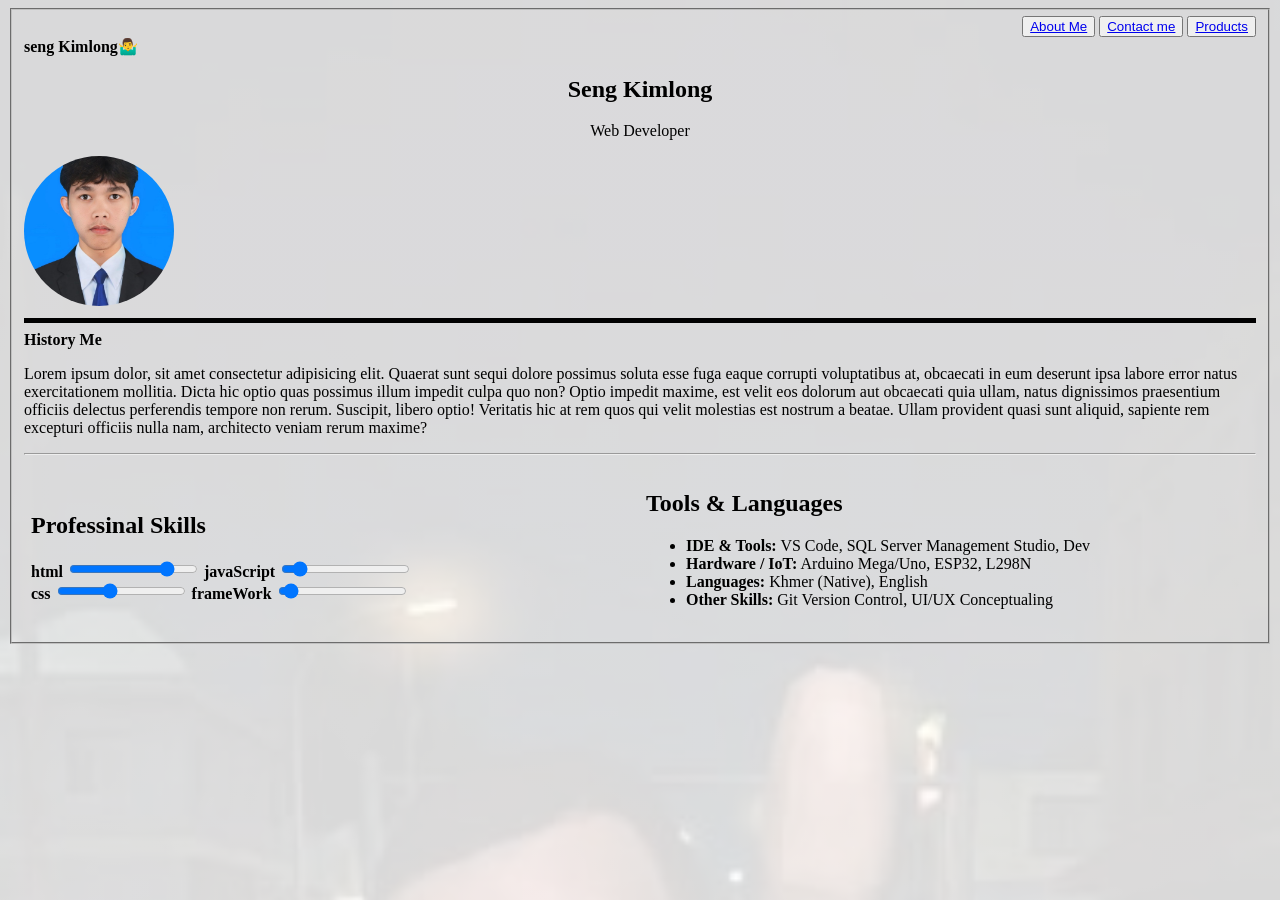
<file: index.html>
<!DOCTYPE html>
<html lang="en">
<head>
    <meta charset="UTF-8">
    <meta name="viewport" content="width=device-width, initial-scale=1.0">
    <link rel="stylesheet" href="style.css">
    <title>CV</title>
    
    <style>
        *{
            border: 10;
        }
        
    </style>
</head>
<body
<body style="background-image: linear-gradient(rgba(255, 255, 255, 0.85), rgba(255, 255, 255, 0.85)), url('back.jpg'); background-size: cover; background-attachment: fixed;">
</body>
    
    <form action="profile">
        <fieldset>
             <div align="right">
                <button><a href="About.html">About Me</a></button>
                <button><a href="contact.html">Contact me</a></button>
                <button><a href="product.html">Products</a></button>
             </div>
            <b>seng Kimlong🤷‍♂️</b>
            <h2 align="center">Seng Kimlong</h2>
            <p align="center">Web Developer</p>
            
                <img src="kimlong.jpg" alt="profile" style = "width: 150px; height: 150px; border-radius: 50%; object-fit: cover; " >
            <hr size="5" color="black">

            <b>History Me</b><br>
            <p>Lorem ipsum dolor, sit amet consectetur adipisicing elit. Quaerat sunt sequi dolore possimus soluta esse fuga eaque corrupti voluptatibus at, obcaecati in eum deserunt ipsa labore error natus exercitationem mollitia.
            Dicta hic optio quas possimus illum impedit culpa quo non? Optio impedit maxime, est velit eos dolorum aut obcaecati quia ullam, natus dignissimos praesentium officiis delectus perferendis tempore non rerum.
            Suscipit, libero optio! Veritatis hic at rem quos qui velit molestias est nostrum a beatae. Ullam provident quasi sunt aliquid, sapiente rem excepturi officiis nulla nam, architecto veniam rerum maxime?</p>
            <hr>
            <table width="100%" border="0" cellpadding="5">
                <tr>
                    <td>
                        <h2>Professinal Skills</h2>
                        <div>
                            <label for=""><b>html</b>
                                </label>
                                <input value="80" type="range" name="html">
                                <label for=""><b>javaScript</b>
                                </label>
                                <input value="10" type="range" name="javaScript">
           </div>
             <div>
                <label for="">
                    <b>css</b>
                </label>
                <input value="40" type="range" name="css">
                <label for="">
                    <b>frameWork</b>
                </label>
                <input value="5" type="range" name="frameWork">
                </div>
            </div>
           <td width="50%" valign="top">
            <h2>Tools & Languages</h2>
            <ul>
                <li><b>IDE & Tools:</b> VS Code, SQL Server Management Studio, Dev</li>
                <li><b>Hardware / IoT:</b> Arduino Mega/Uno, ESP32, L298N</li>
                <li><b>Languages:</b> Khmer (Native), English</li>
                <li><b>Other Skills:</b> Git Version Control, UI/UX Conceptualing</li>
            </ul>
        </td>
    </form>
    <div>
                    </td>
                </tr>
            </table>
        </fieldset>  
    </div>    
</body>
</html>
</file>
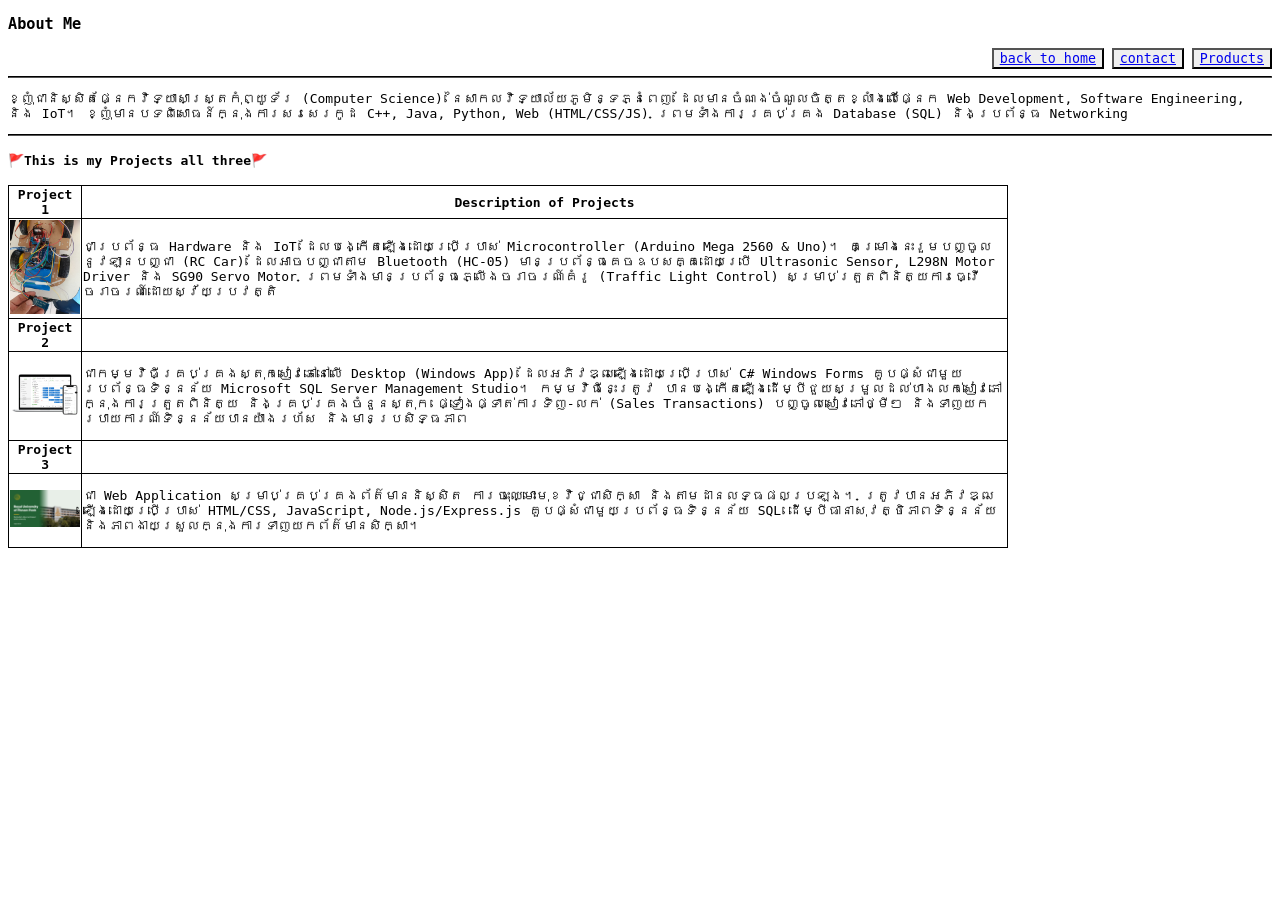
<file: About.html>
<!DOCTYPE html>
<html lang="en">
<head>
    <meta charset="UTF-8">
    <meta name="viewport" content="width=device-width, initial-scale=1.0">
    <title>About Me</title>
</head>
<style>
    *{
        font-family: 'heist';
                border-collapse: collapse;
                font-family: monospace;
                padding: 10;
                border-color: black;
    }
</style>
<body>
    <div>
       <h3>About Me</h3>
            <div align="right">
            <button><a href="index.html">back to home</a></button>
            <button><a href="contact.html">contact</a></button>
            <button><a href="product.html">Products </a></button>
        </div>
       <hr>
            <p>ខ្ញុំជានិស្សិតផ្នែកវិទ្យាសាស្ត្រកុំព្យូទ័រ (Computer Science) នៃសាកលវិទ្យាល័យភូមិន្ទភ្នំពេញ ដែលមានចំណង់ចំណូលចិត្តខ្លាំងលើផ្នែក Web Development, Software Engineering, និង IoT។ ខ្ញុំមានបទពិសោធន៍ក្នុងការសរសេរកូដ C++, Java, Python, Web (HTML/CSS/JS) ព្រមទាំងការគ្រប់គ្រង Database (SQL) និងប្រព័ន្ធ Networking</p>
            <hr>
            <h4>🚩This is my Projects all three🚩</h4>
            <table width="1000" border="1">
                <tr>
                    <th>Project 1</th>
                    <th>Description of Projects</th>
                </tr>
                <tr>
                     <td>
                        <img width="70px" src="car.jpg" alt="car">
                    </td>
                    <td>
                        <p>ជាប្រព័ន្ធ Hardware និង IoT ដែលបង្កើតឡើងដោយប្រើប្រាស់ Microcontroller (Arduino Mega 2560 & Uno)។ គម្រោងនេះរួមបញ្ចូលនូវឡានបញ្ជា (RC Car) ដែលអាចបញ្ជាតាម Bluetooth (HC-05) មានប្រព័ន្ធគេចឧបសគ្គដោយប្រើ Ultrasonic Sensor, L298N Motor Driver និង SG90 Servo Motor ព្រមទាំងមានប្រព័ន្ធភ្លើងចរាចរណ៍គំរូ (Traffic Light Control) សម្រាប់ត្រួតពិនិត្យការធ្វើចរាចរណ៍ដោយស្វ័យប្រវត្តិ</p>
                    </td>
                </tr>
                <tr>
                    <th>Project 2</th>
                </tr>
                <tr>
                    <td>
                        <img width="70px" src="bookstore.jpg" alt="bookStore">
                    </td>
                    <td>
                        <p>ជាកម្មវិធីគ្រប់គ្រងស្តុកសៀវភៅនៅលើ Desktop (Windows App) ដែលអភិវឌ្ឍឡើងដោយប្រើប្រាស់ C# Windows Forms គួបផ្សំជាមួយប្រព័ន្ធទិន្នន័យ Microsoft SQL Server Management Studio។ កម្មវិធីនេះត្រូវ បានបង្កើតឡើងដើម្បីជួយសម្រួលដល់ហាងលក់សៀវភៅក្នុងការត្រួតពិនិត្យ និងគ្រប់គ្រងចំនួនស្តុក ផ្ទៀងផ្ទាត់ការទិញ-លក់ (Sales Transactions) បញ្ចូលសៀវភៅថ្មីៗ និងទាញយករបាយការណ៍ទិន្នន័យបានយ៉ាងរហ័ស និងមានប្រសិទ្ធភាព</p>
                    </td>
                </tr>
                <tr>
                    <th>Project 3</th>
                </tr>
                <tr>
                    <td>
                        <img width="70px" src="rupp.jpg" alt="rupp">
                    </td>
                    <td>
                        <p>ជា Web Application សម្រាប់គ្រប់គ្រងព័ត៌មាននិស្សិត ការចុះឈ្មោះមុខវិជ្ជាសិក្សា និងតាមដានលទ្ធផលប្រឡង។ ត្រូវបានអភិវឌ្ឍឡើងដោយប្រើប្រាស់ HTML/CSS, JavaScript, Node.js/Express.js គួបផ្សំជាមួយប្រព័ន្ធទិន្នន័យ SQL ដើម្បីធានាសុវត្ថិភាពទិន្នន័យ និងភាពងាយស្រួលក្នុងការទាញយកព័ត៌មានសិក្សា។</p>
                    </td>
                </tr>
            </table>
    </div>
</body>
</html>
</file>
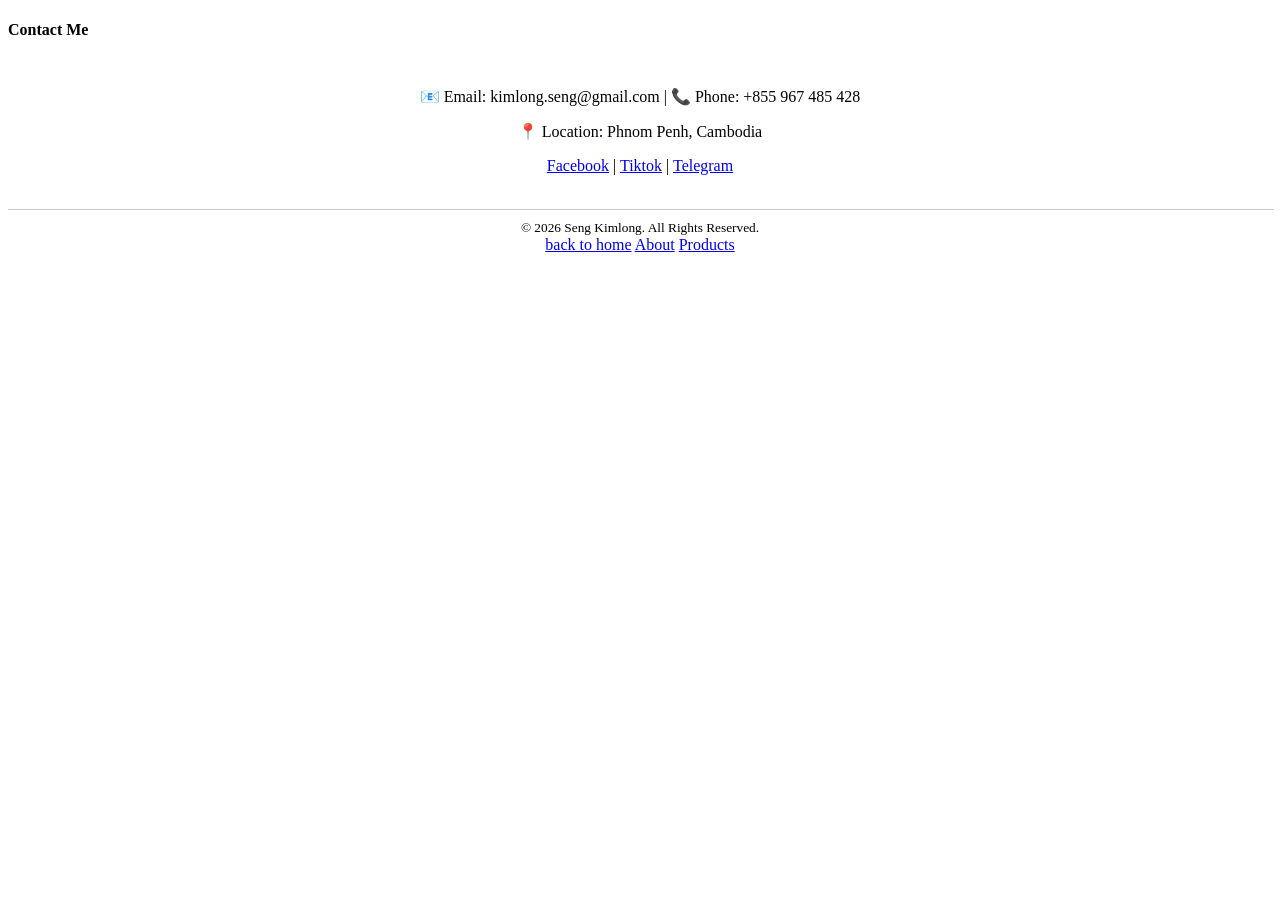
<file: contact.html>
<!DOCTYPE html>
<html lang="en">
<head>
    <meta charset="UTF-8">
    <meta name="viewport" content="width=device-width, initial-scale=1.0">
    <title>Contact Me</title>
</head>
<body>
    <h4>Contact Me</h4>
<table width="100%" border="0" cellpadding="8">
    <tr>
        <td align="center">
            <p>📧 Email: kimlong.seng@gmail.com | 📞 Phone: +855 967 485 428</p>
            <p>📍 Location: Phnom Penh, Cambodia</p>
            <p>
                <a href="#">Facebook</a> | 
                <a href="#">Tiktok</a> | 
                <a href="#">Telegram</a>
            </p>
        </td>
    </tr>
</table>
<hr width="100%" size="1" color="#cccccc">
<center>
    <small>© 2026 Seng Kimlong. All Rights Reserved.</small>
</center>
<center>
    <a  href="index.html">back to home</a>
    <a href="About.html">About</a>
    <a href="product.html">Products</a>
</center>

</body>
</html>
</file>
<file: style.css>
.name{
    color: rgb(44, 29, 29);
    
}


.roll{
    background-color: rgb(113, 66, 104);
}

.rol2{
    background-color: rgb(67, 45, 45);
}
.header{
    display: flex;
    align-items: center;
    border-bottom: 1px solid #eee;
}

.input{
    font-family: "Press Start 2P", cursive;
  font-size: 24px;
  color: #2b1d14;
  letter-spacing: 2px;
}

.nav {
  margin-left: 24px;
  color: #724766;
  text-decoration: none;
  font-weight: bold;
  transition: color 0.3s;
}

.nav:hover {
  color: #c0392b;
}

.nav  {
  color: #2b1d14;
  text-decoration: none;
  font-family: "Press Start 2P", cursive;
  font-size: 14px;
  margin-left: 24px;
  padding-bottom: 4px;
  border-bottom: 2px solid transparent;
  transition: color 0.3s, border-color 0.3s;
}

.nav :hover {
  color: #724766;
  border-bottom-color: #724766;
}

/* ទំព័រដែលកំពុងបើក */
.nav .active {
  color: #724766;
  border-bottom-color: #724766;
}
</file>
